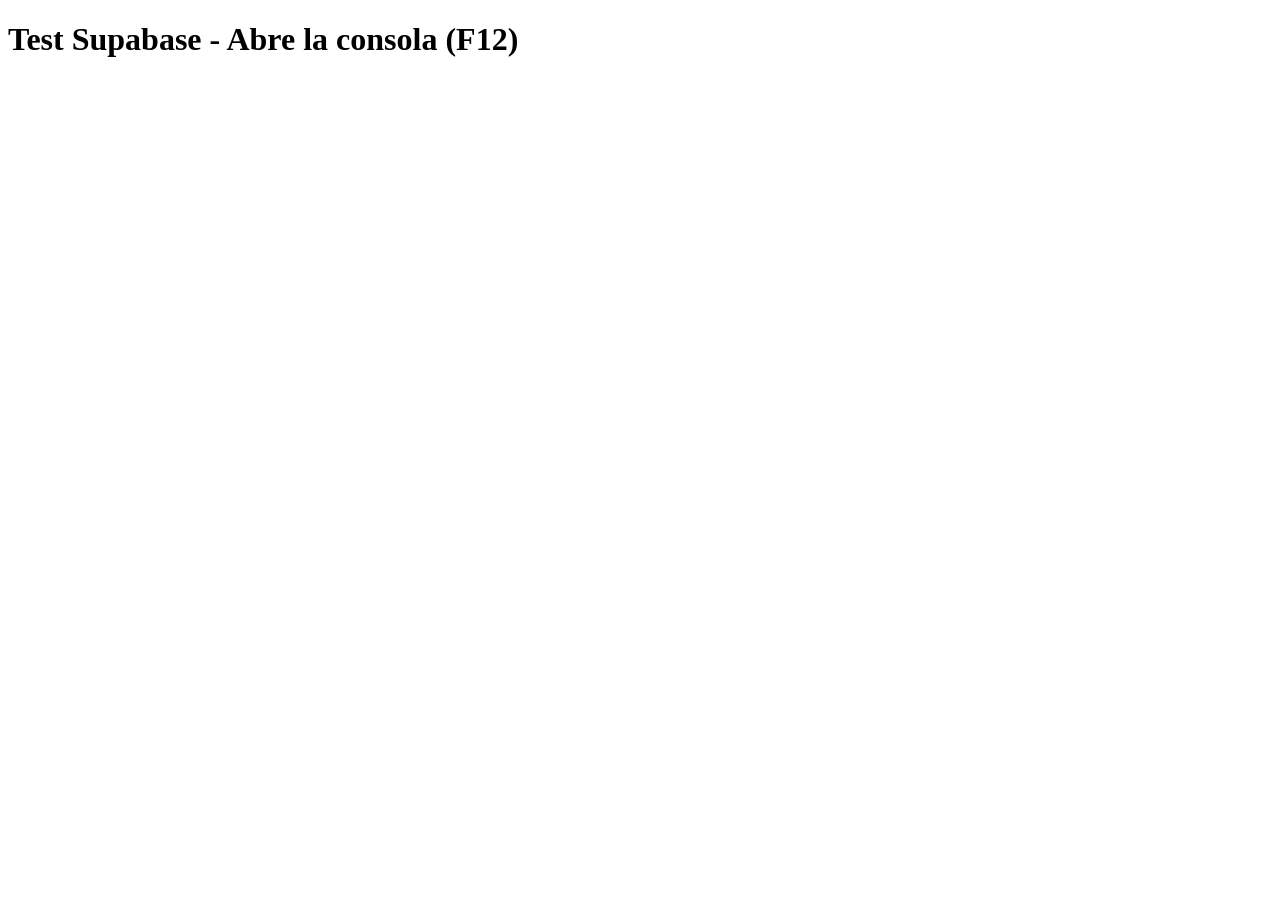
<file: test.html>
<!DOCTYPE html>
<html>
<head>
    <title>Test Supabase</title>
    <script src="config.js"></script>
    <script type="module">
        import { supabase } from './src/shared/supabaseClient.js';
        
        async function test() {
            console.log('🔍 Probando conexión a Supabase...');
            const { data, error } = await supabase.from('equipment').select('*').limit(3);
            if (error) {
                console.error('❌ Error:', error);
            } else {
                console.log('✅ Conexión exitosa. Equipos:', data);
            }
        }
        test();
    </script>
</head>
<body>
    <h1>Test Supabase - Abre la consola (F12)</h1>
</body>
</html>
</file>
